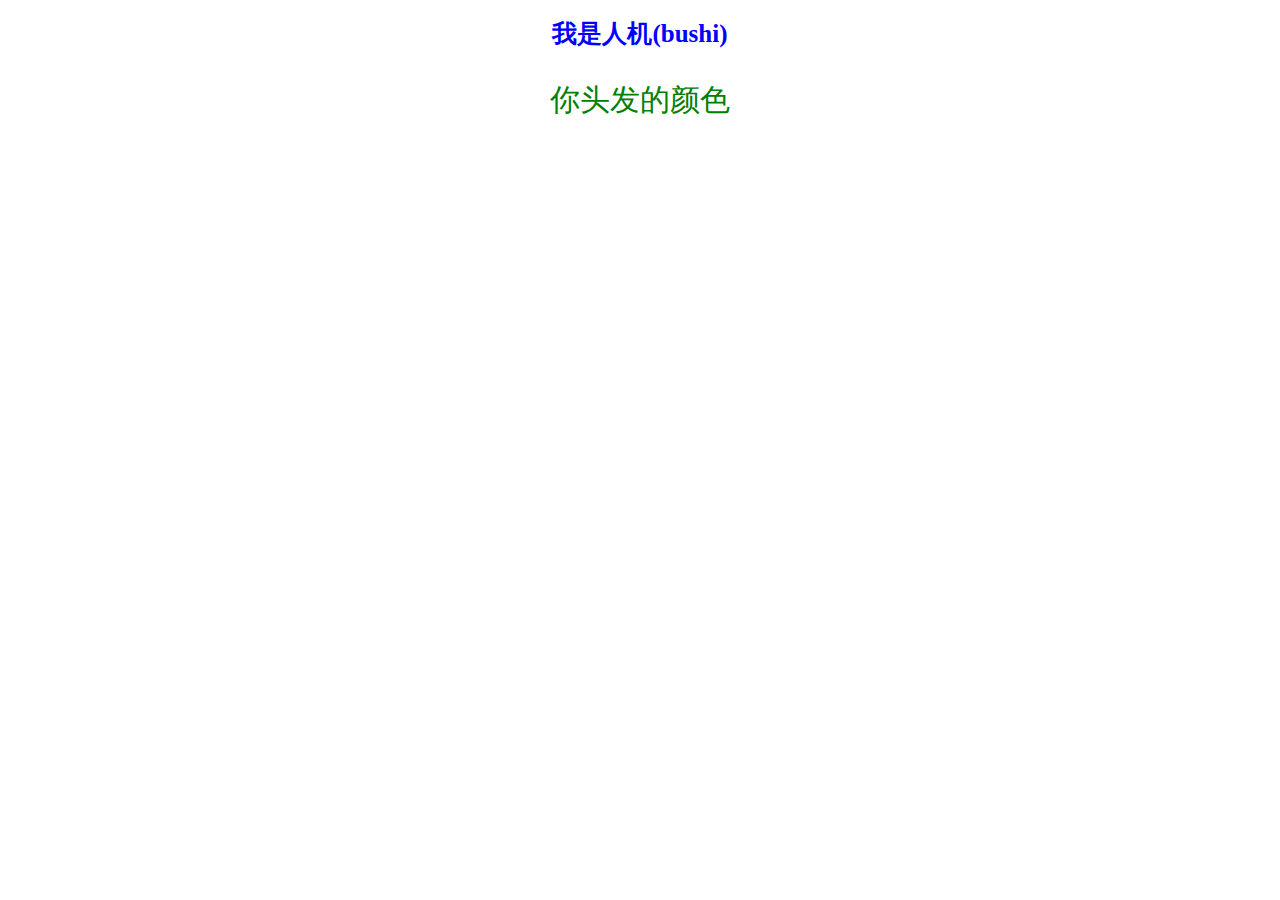
<file: 2024-9-2/Test/index.html>
<!--
	FileName : index.html
	By : yzx
	MakeTime : 2024年9月2日 上午 08:54:16
	Copyright (C) 2024-2025 openGames 
-->
<!DOCTYPE html>
<html lang="en">
	<head>
		<title>
			简单的测试
		</title>
	</head>
	<style type="text/css">
		h1 {
			/* 调整H1大小 */
			font-size: 25px;
			/* 调整颜色 */
			color: blue;
			/* 居中对齐 */
			text-align: center;
		}

		p {
			/* 调整P大小 */
			font-size: 30px;
			/* 调整颜色 */
			color: green;
			/* 居中对齐 */
			text-align: center;
		}
	</style>
	<body>
		<h1>
			我是人机(bushi)
		</h1>
		<p>
			你头发的颜色
		</p>
	</body>
</html>
</file>
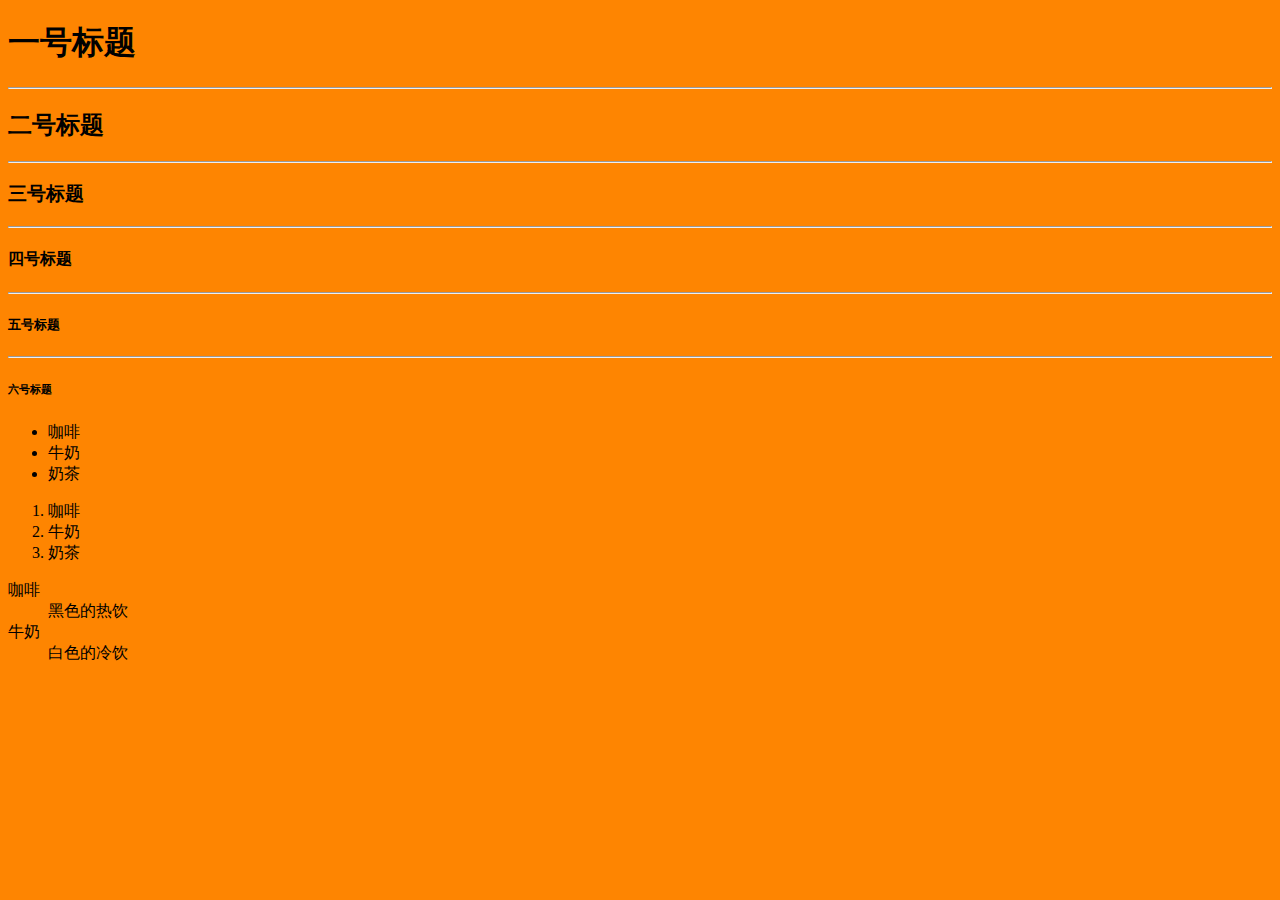
<file: 2024-9-9/Test/1/index.html>
<!--
	FileName : index.html
	By : yzx
	MakeTime : 2024年9月9日 上午 9:36:25
	Copyright (C) 2024-2025 openGames 
-->
<!DOCTYPE html>
<html lang="en">

<head>
	<title>
		测试
	</title>
	<style type="text/css">
		* {
			/* 全局背景 */
			background-color: #FE8501;
		}
	</style>
</head>

<body>
	<h1>一号标题</h1>
	<hr />
	<h2>二号标题</h2>
	<hr />
	<h3>三号标题</h3>
	<hr />
	<h4>四号标题</h4>
	<hr />
	<h5>五号标题</h5>
	<hr />
	<h6>六号标题</h6>
	<!--Unorder Lebal-->
	<ul>
		<li>咖啡</li>
		<li>牛奶</li>
		<li>奶茶</li>
	</ul>
	<!--Order Lebal-->
	<ol>
		<li>咖啡</li>
		<li>牛奶</li>
		<li>奶茶</li>
	</ol>
	<dl>


		<dt>
			咖啡
		<dd>
			黑色的热饮
		</dd>
		</dt>

		<dt>
			牛奶
		<dd>
			白色的冷饮
		</dd>
		</dt>

	</dl>
</body>

</html>
</file>
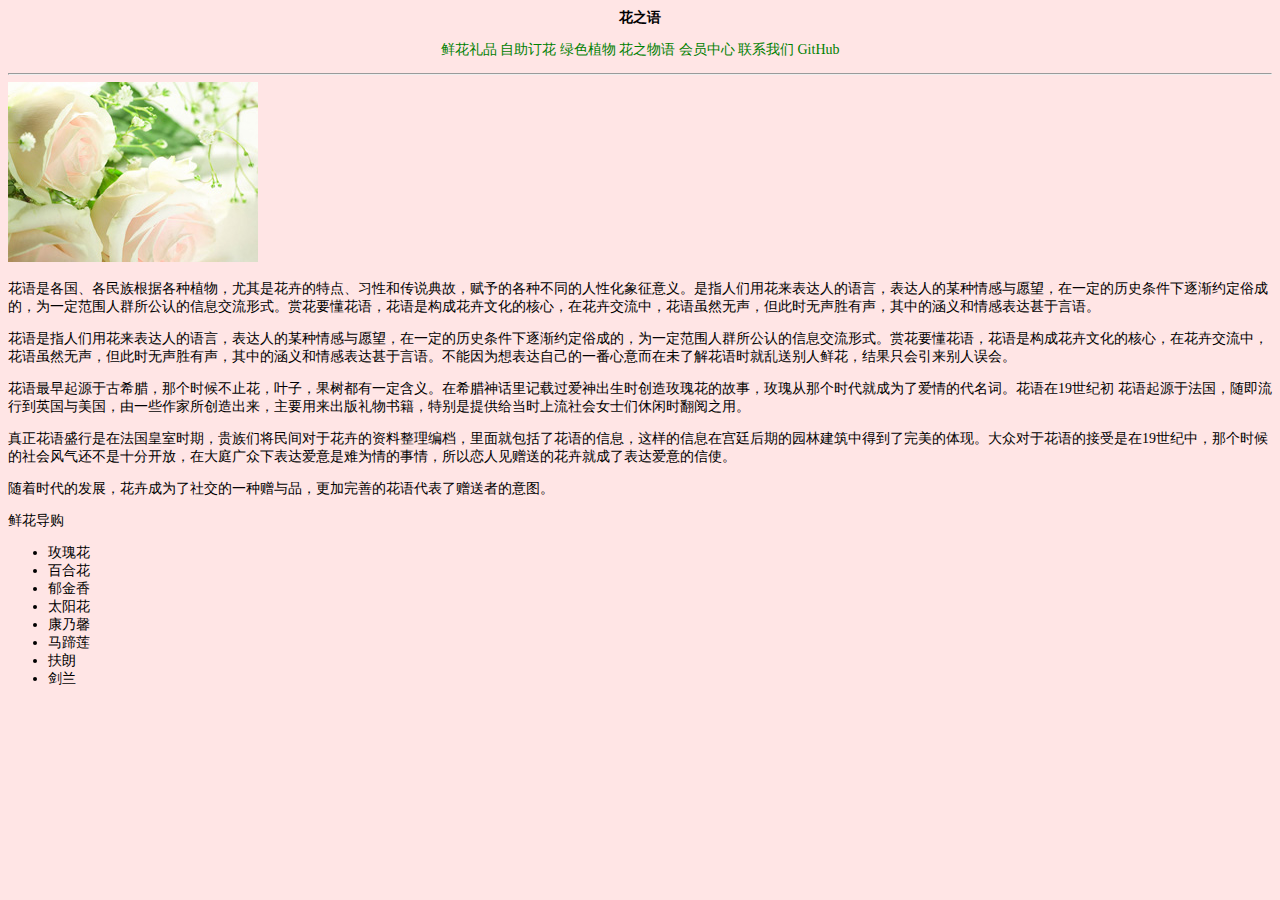
<file: 2024-9-9/Test/2/index.html>
<!--
	FileName : Demo.html
	By : yzx
	MakeTime : 2024年9月9日 上午 10:29:19
	Copyright (C) 2024-2025 openGames 
-->
<!DOCTYPE html>
<html>

<head>
	<meta charset="utf-8">
	<title>花之语 - yzx</title>
	<style type="text/css">
		* {
			/* 全局字体大小 */
			font-size: 14px;
			/* 全局背景背景 */
			background: #FFE5E5;
		}

		a {
			/* 你头发的颜色 */
			color: green;
			/* 去掉a标签的下划线 */
			text-decoration: none;
		}

		.ThisTitle {
			/* 顶部标题居中 */
			text-align: center;
		}

		.ThisTopBar {
			/* 居中 */
			text-align: center;
		}
	</style>
</head>

<body>
	<h1 class="ThisTitle">花之语</h1>
	<p class="ThisTopBar">
		<a href="github.com">
			鲜花礼品
		</a>
		<a href="github.com">
			自助订花
		</a>
		<a href="github.com">
			绿色植物
		</a>
		<a href="github.com">
			花之物语
		</a>
		<a href="github.com">
			会员中心
		</a>
		<a href="github.com">
			联系我们
		</a>
		<a href="https://github.com/">
			GitHub
		</a>
	</p>
	<hr />
	<img src="./img/flower1.jpg" width="250px" height="180px" alt="一个花" />
	<div>
		<p>
			花语是各国、各民族根据各种植物，尤其是花卉的特点、习性和传说典故，赋予的各种不同的人性化象征意义。是指人们用花来表达人的语言，表达人的某种情感与愿望，在一定的历史条件下逐渐约定俗成的，为一定范围人群所公认的信息交流形式。赏花要懂花语，花语是构成花卉文化的核心，在花卉交流中，花语虽然无声，但此时无声胜有声，其中的涵义和情感表达甚于言语。
		</p>
		<p>
			花语是指人们用花来表达人的语言，表达人的某种情感与愿望，在一定的历史条件下逐渐约定俗成的，为一定范围人群所公认的信息交流形式。赏花要懂花语，花语是构成花卉文化的核心，在花卉交流中，花语虽然无声，但此时无声胜有声，其中的涵义和情感表达甚于言语。不能因为想表达自己的一番心意而在未了解花语时就乱送别人鲜花，结果只会引来别人误会。
		</p>
		<p>
			花语最早起源于古希腊，那个时候不止花，叶子，果树都有一定含义。在希腊神话里记载过爱神出生时创造玫瑰花的故事，玫瑰从那个时代就成为了爱情的代名词。花语在19世纪初
			花语起源于法国，随即流行到英国与美国，由一些作家所创造出来，主要用来出版礼物书籍，特别是提供给当时上流社会女士们休闲时翻阅之用。
		</p>
		<p>
			真正花语盛行是在法国皇室时期，贵族们将民间对于花卉的资料整理编档，里面就包括了花语的信息，这样的信息在宫廷后期的园林建筑中得到了完美的体现。大众对于花语的接受是在19世纪中，那个时候的社会风气还不是十分开放，在大庭广众下表达爱意是难为情的事情，所以恋人见赠送的花卉就成了表达爱意的信使。
		</p>
		<p>
			随着时代的发展，花卉成为了社交的一种赠与品，更加完善的花语代表了赠送者的意图。
		</p>
	</div>
	<p>鲜花导购</p>
	<ul>
		<li>
			玫瑰花
		</li>
		<li>
			百合花
		</li>
		<li>
			郁金香
		</li>
		<li>
			太阳花
		</li>
		<li>
			康乃馨
		</li>
		<li>
			马蹄莲
		</li>
		<li>
			扶朗
		</li>
		<li>
			剑兰
		</li>
	</ul>
</body>

</html>
</file>
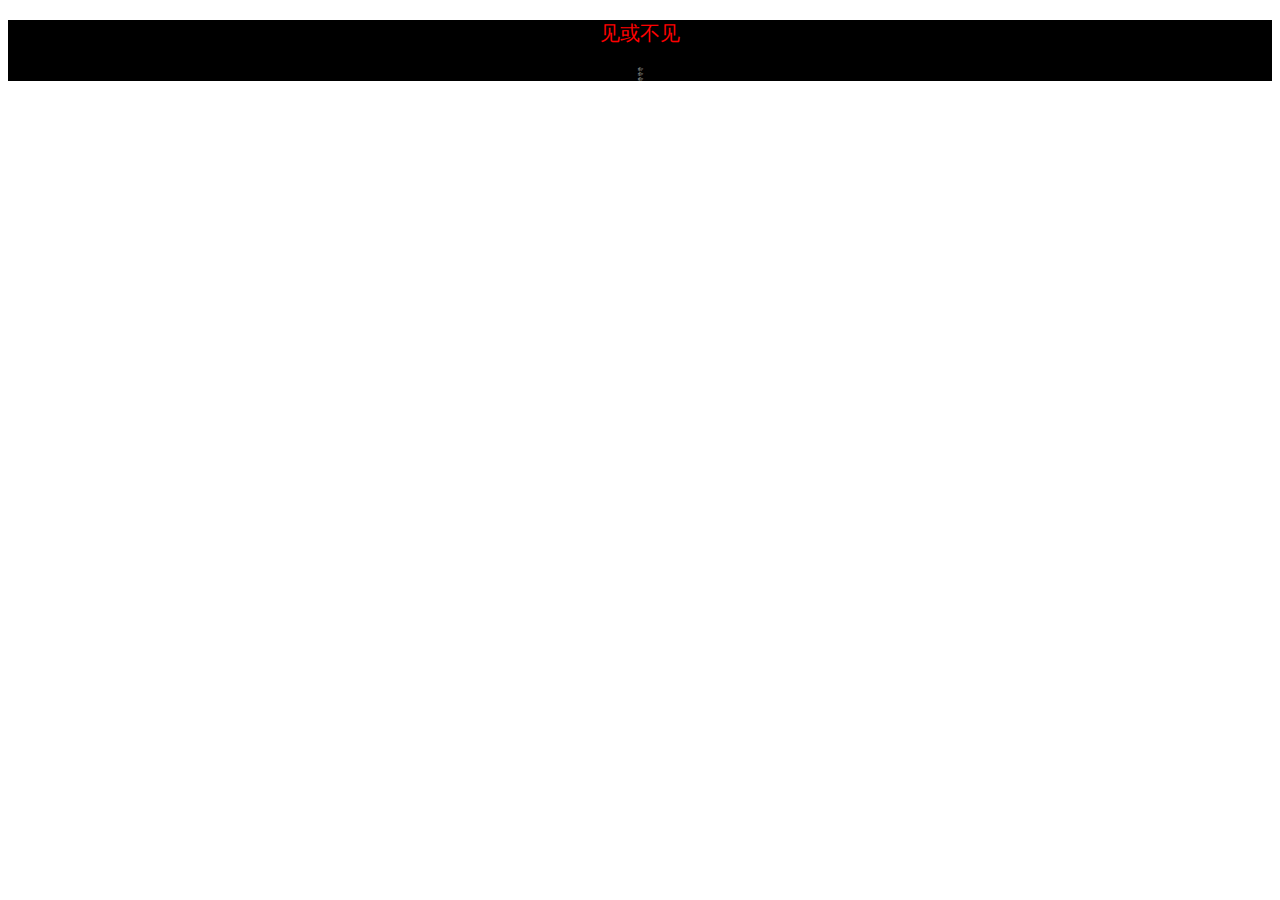
<file: 2024-9-2/Test/default.html>
<!--
	FileName : default.html
	By : yzx
	MakeTime : 2024年9月2日 上午 10:21:29
	Copyright (C) 2024-2025 openGames 
-->
<!DOCTYPE html>
<html lang="en">
	<head>
		<title>

		</title>
		<style type="text/css">
			.Text {
				/* 设置字体大小 */
				font-size: 1px;
				/* 设置文本颜色 */
				color: #FFFFFF;
				/* 居中对齐 */
				text-align: center;
				/* 自动宽高 */
				width: auto;
				height: auto;
				/* 设置背景色 */
				background: #000000;
			}

			/* 设置标题颜色 */
			.Title {
				font-size: 20px;
				color: red;
			}
		</style>
	</head>

	<body>
		<div class="Text">
			<p class="Title">见或不见</p>
			<p>你见<br>或者不见我<br>我就在那里<br>不悲不喜</p>
			<p>你念<br>或者不念我<br>情就在那里<br>不来不去</p>
			<p>你爱<br>或者不念我<br>爱就在那里<br>不蹭不减</p>
		</div>
	</body>
</html>
</file>
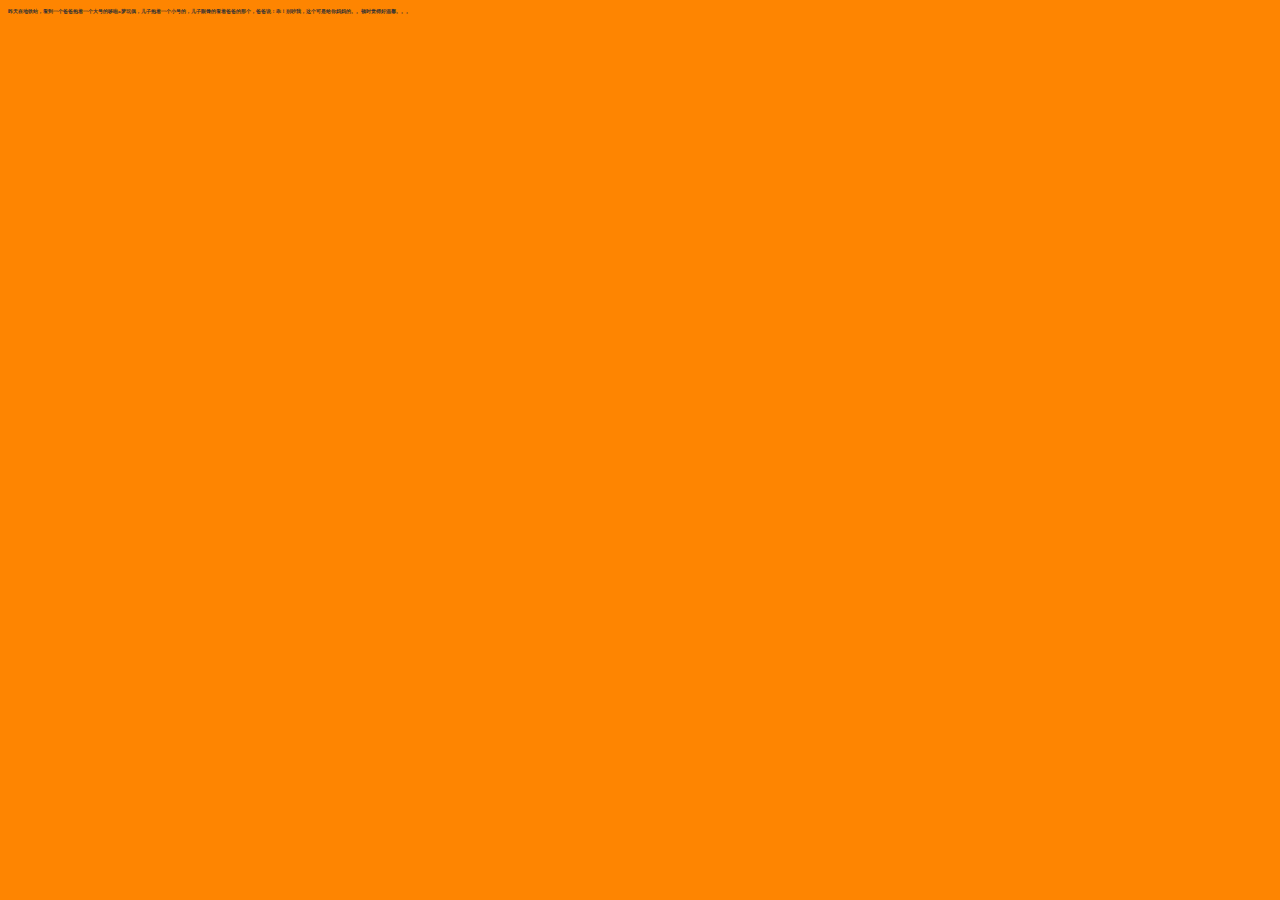
<file: 2024-9-2/Test/Page.html>
<!--
	FileName : Page.html
	By : yzx
	MakeTime : 2024年9月2日 上午 11:09:27
	Copyright (C) 2024-2025 openGames 
-->
<!DOCTYPE html>
<html>
	<head>
		<meta charset="utf-8">
		<title>
			网页标题
		</title>
		<style type="text/css">
			body {

				/* 背景颜色 */
				background-color: #FE8501;

				/* 字体大小 */
				font-size: 5px;

			}

			P {
				/* 设置字体 */
				font-family: 华文仿宋;
				/* 文字颜色 */
				color: #333;
				/* 加粗？ */
				font-weight: bolder;
			}
		</style>
	</head>
	<body>
		<div>
			<p>
				昨天在地铁站，看到一个爸爸抱着一个大号的哆啦a梦玩偶，儿子抱着一个小号的，儿子眼馋的看着爸爸的那个，爸爸说：乖！别吵我，这个可是给你妈妈的。。顿时觉得好温馨。。。
			</p>
		</div>
	</body>
	<script src="js/app.js"></script>
</html>
</file>
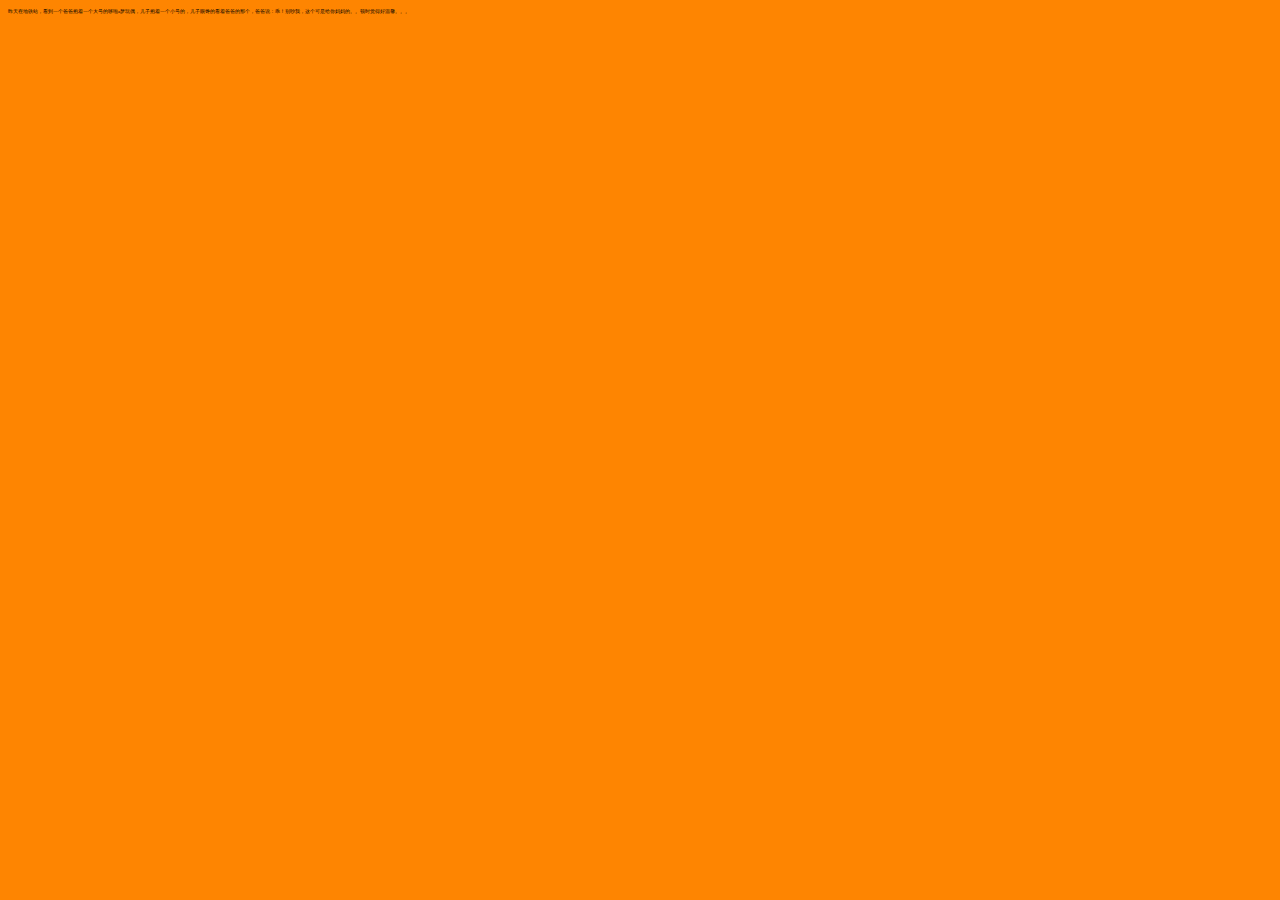
<file: 2024-9-9/Test/1/page1.html>
<!--
	FileName : page1.html
	By : yzx
	MakeTime : 2024年9月9日 上午 8:56:25
	Copyright (C) 2024-2025 openGames 
-->
<!DOCTYPE html>
<html>

<head>
	<meta charset="utf-8">
	<title>
		网页标题
	</title>
	<style type="text/css">
		body {
			/* 背景颜色 */
			background-color: #FE8501;
			/* 字体大小 */
			font-size: 5px;
		}

		P {
			/* 设置字体 */
			font-family: 华文仿宋;
			/* 文字颜色 */
			color: #333;
			/* 加粗？ */
			font-weight: bolder;
		}
	</style>
</head>

<body>
	<div id="ThisText">
		<p>
			昨天在地铁站，看到一个爸爸抱着一个大号的哆啦a梦玩偶，儿子抱着一个小号的，儿子眼馋的看着爸爸的那个，爸爸说：乖！别吵我，这个可是给你妈妈的。。顿时觉得好温馨。。。
		</p>
	</div>
</body>
<script src="js/app.js"></script>

</html>
</file>
